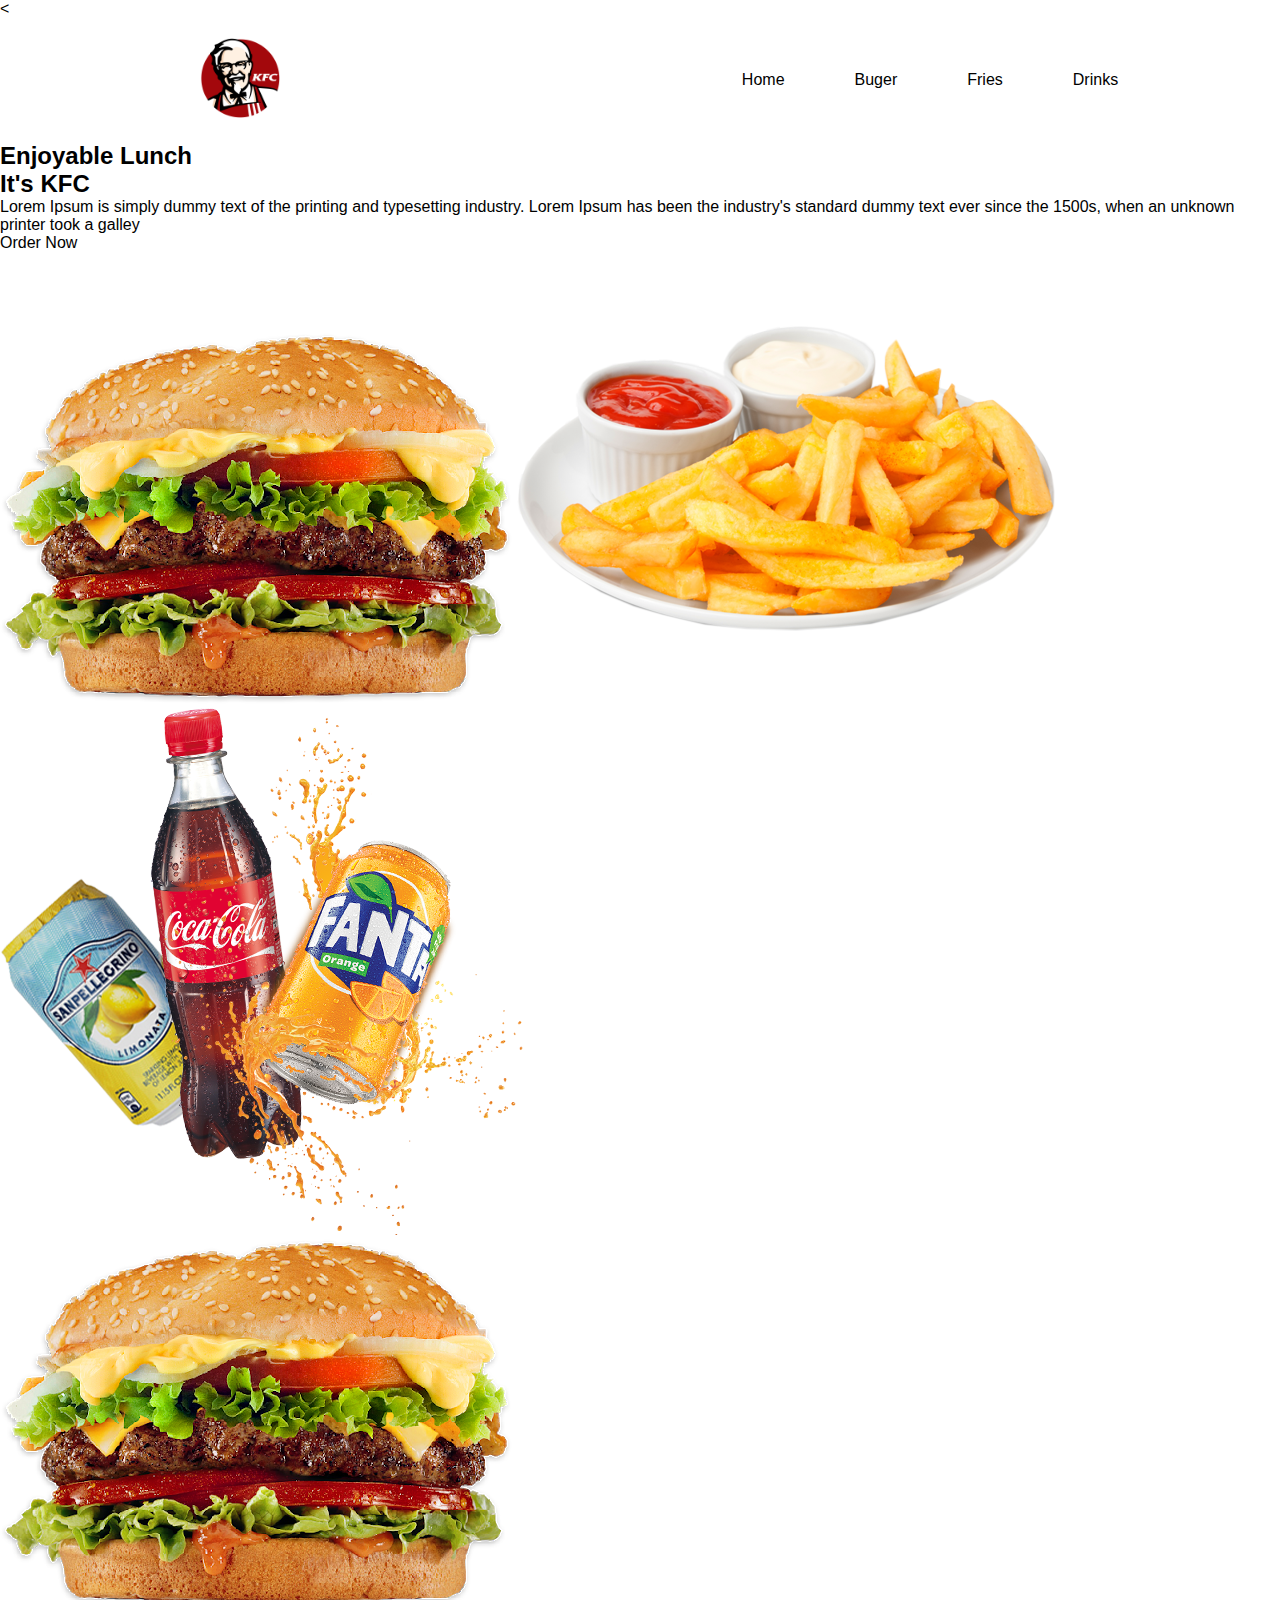
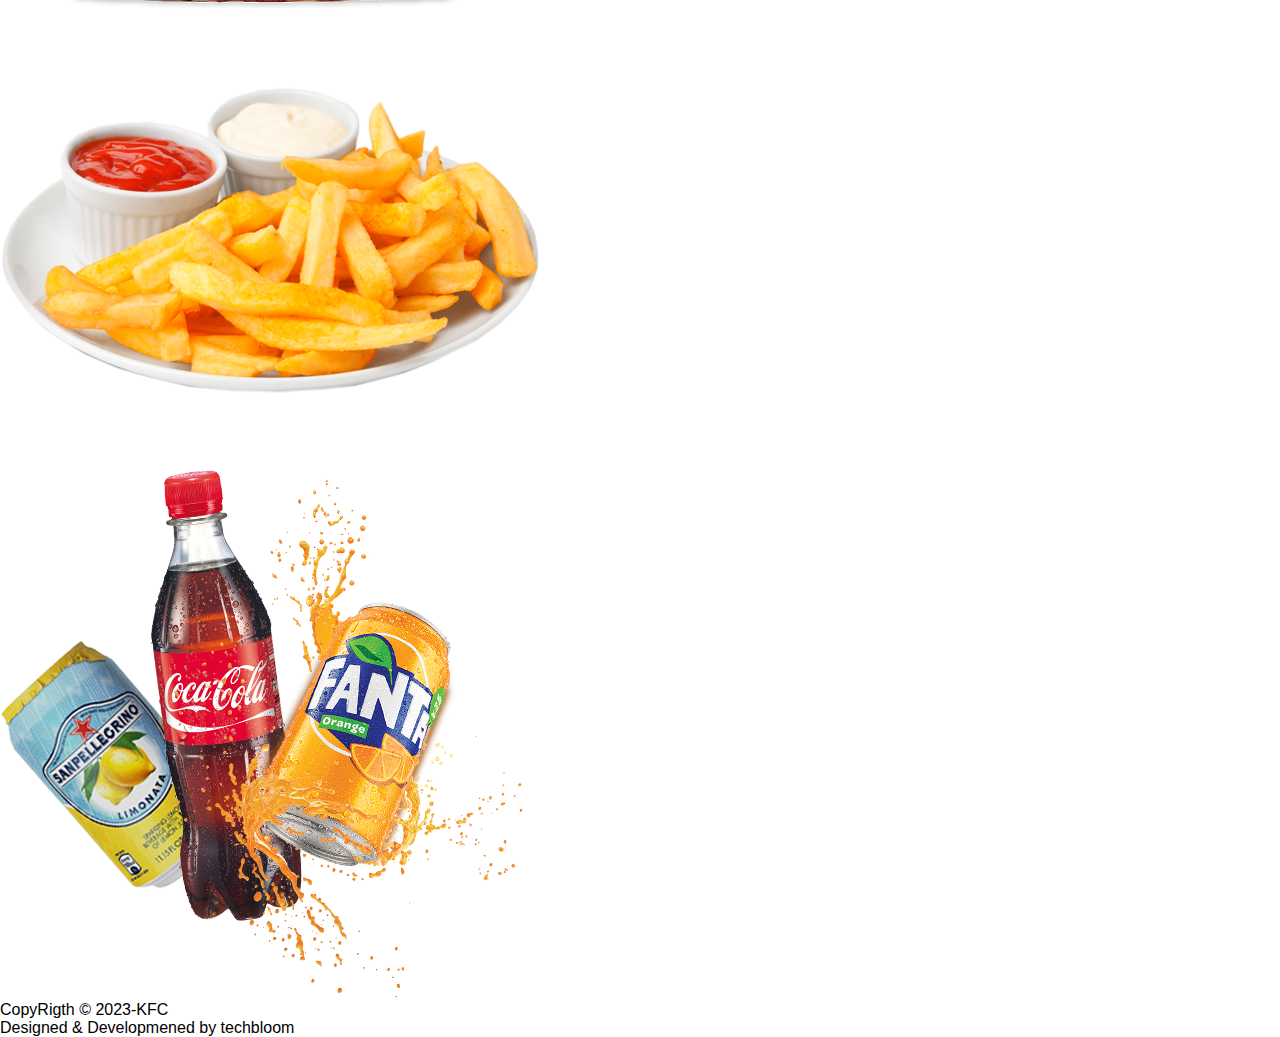
<file: index.html>
<!DOCTYPE html>
<html lang="en">
<head>
    <meta charset="UTF-8">
    <meta http-equiv="X-UA-Compatible" content="IE=edge">
    <meta name="viewport" content="width=device-width, initial-scale=1.0">
    <title>KFC Promation</title>
    <link rel="stylesheet" href="index.css">
    <<link rel="stylesheet" href="https://cdnjs.cloudflare.com/ajax/libs/font-awesome/6.4.2/css/all.min.css" integrity="sha512-z3gLpd7yknf1YoNbCzqRKc4qyor8gaKU1qmn+CShxbuBusANI9QpRohGBreCFkKxLhei6S9CQXFEbbKuqLg0DA==" crossorigin="anonymous" referrerpolicy="no-referrer" />
</head>
<body>
    <header>
        <!-- menu checkbox-->
        <input type="checkbox" name="" id="menu-show">
        <!-- logo -->
        <a href="#" class="logo"><img src="logo.png" alt=""></a>
        <!-- menu links -->
        <ul class="menu">
            <li><a href="#">Home</a></li>
            <li><a href="#">Buger</a></li>
            <li><a href="#">Fries</a></li>
            <li><a href="#">Drinks</a></li>
        </ul>
        <!-- menu icons -->
        <label for="menu-show"> <i class="fas fa-bars"></i></label>
        <label for="menu-show"><i class="fas fa-times" ></i></label>

    </header>
    <!-- Image slider Radio  -->
    <input type="radio" id="buger" name="rd" checked >
    <input type="radio" id="coke" name="rd">
    <input type="radio" id="fries" name="rd">
    <!-- container -->
    <div class="container">
        <div class="text-box">
           <h2>Enjoyable Lunch<br>It's <span>KFC</span></h2>
           <p>Lorem Ipsum is simply dummy text of the printing and 
            typesetting industry. Lorem Ipsum has been the industry's 
            standard dummy text ever since the 1500s, when an unknown 
            printer took a galley</p> 
           <a href="#">Order Now</a>
        </div>
        <div class="bg-img">
            <img src="burger.png" alt="">
            <img src="fries.png" alt="">
            <img src="coke.png" alt="">
        </div>
    </div>
    <!-- image slide -->
    <ul class="thumb">
        <li><label for="burger"><img src="burger.png" alt=""></label></li>
        <li><label for="fries"><img src="fries.png" alt=""></label></li>
        <li><label for="coke"><img src="coke.png" alt=""></label></li>

    </ul>
    <!-- shape -->
    <div class="shape red"></div>
    <div class="shape yellow"></div>
    <div class="shape orange"></div>

    <!-- footer -->
    <footer>
        <div class="social">
            <a href=""><i class="fab fa-facebook-square"></i></a>
            <a href=""><i class="fab fa-instagram"></i></a>
            <a href=""><i class="fab fa-twitter-square "></i></a>
            <a href=""><i class="fab fa-youtube-square "></i></a>
        </div>
        <div class="credit">
            <p>CopyRigth &copy; 2023-KFC</p>
            <p>Designed & Developmened by techbloom</p>
        </div>
    </footer>
</body>
</html>
</file>
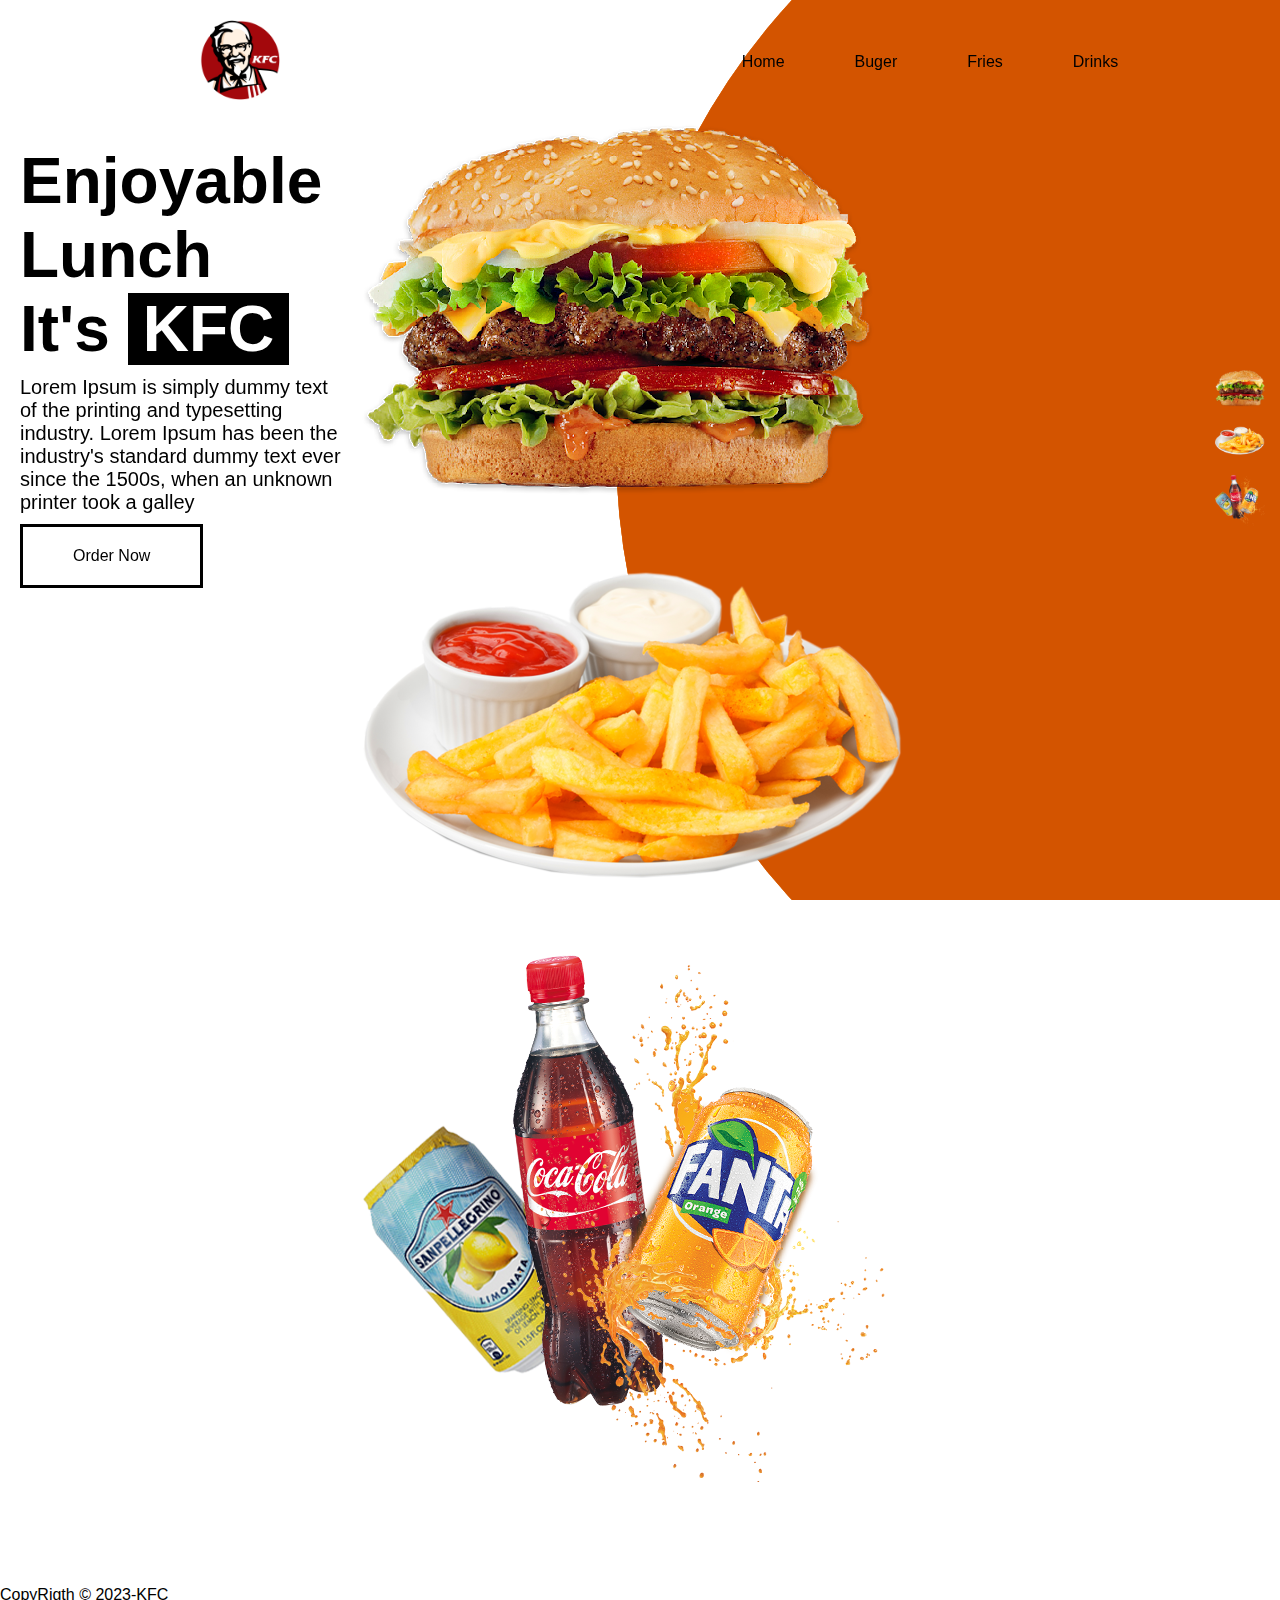
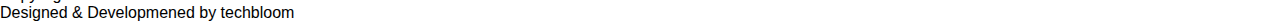
<file: index2.html>
<!DOCTYPE html>
<html lang="en">
<head>
    <meta charset="UTF-8">
    <meta http-equiv="X-UA-Compatible" content="IE=edge">
    <meta name="viewport" content="width=device-width, initial-scale=1.0">
    <title>KFC Promation</title>
    <link rel="stylesheet" href="style2.css">
    <link rel="stylesheet" href="https://cdnjs.cloudflare.com/ajax/libs/font-awesome/6.4.2/css/all.min.css" integrity="sha512-z3gLpd7yknf1YoNbCzqRKc4qyor8gaKU1qmn+CShxbuBusANI9QpRohGBreCFkKxLhei6S9CQXFEbbKuqLg0DA==" crossorigin="anonymous" referrerpolicy="no-referrer" />
</head>
<body>
    <header>
        <!-- menu checkbox-->
        <input type="checkbox" name="" id="menu-show">
        <!-- logo -->
        <a href="#" class="logo"><img src="logo.png" alt=""></a>
        <!-- menu links -->
        <ul class="menu">
            <li><a href="#">Home</a></li>
            <li><a href="#">Buger</a></li>
            <li><a href="#">Fries</a></li>
            <li><a href="#">Drinks</a></li>
        </ul>
        <!-- menu icons -->
        <label for="menu-show"> <i class="fas fa-bars"></i></label>
        <label for="menu-show"><i class="fas fa-times" ></i></label>

    </header>
    <!-- Image slider Radio  -->
    <input type="radio" id="buger" name="rd" checked >
    <input type="radio" id="coke" name="rd">
    <input type="radio" id="fries" name="rd">
    <!-- container -->
    <div class="container">
        <div class="text-box">
           <h2>Enjoyable Lunch<br>It's <span>KFC</span></h2>
           <p>Lorem Ipsum is simply dummy text of the printing and 
            typesetting industry. Lorem Ipsum has been the industry's 
            standard dummy text ever since the 1500s, when an unknown 
            printer took a galley</p> 
           <a href="#">Order Now</a>
        </div>
        <div class="bg-img">
            <img src="burger.png" alt="">
            <img src="fries.png" alt="">
            <img src="coke.png" alt="">
        </div>
    </div>
    <!-- image slide -->
    <ul class="thumb">
        <li><label for="burger"><img src="burger.png" alt=""></label></li>
        <li><label for="fries"><img src="fries.png" alt=""></label></li>
        <li><label for="coke"><img src="coke.png" alt=""></label></li>

    </ul>
    <!-- shape -->
    <div class="shape red"></div>
    <div class="shape yellow"></div>
    <div class="shape orange"></div>

    <!-- footer -->
    <footer>
        <div class="social">
            <a href=""><i class="fab fa-facebook-square"></i></a>
            <a href=""><i class="fab fa-instagram"></i></a>
            <a href=""><i class="fab fa-twitter-square "></i></a>
            <a href=""><i class="fab fa-youtube-square "></i></a>
        </div>
        <div class="credit">
            <p>CopyRigth &copy; 2023-KFC</p>
            <p>Designed & Developmened by techbloom</p>
        </div>
    </footer>
</body>
</html>
</file>
<file: index.css>
/* reset */
*{
    margin: 0;
    padding:0;
    box-sizing: border-box;
    font-family:sans-serif;
}
/* common */
body{
    background-color: #fff;
    width: 100%;
    min-height: 100vh;

}
a{
    text-decoration: none;
    color: #000;
    transition: all 0.3s ease-in;
}
li{
    list-style: none;
    cursor: pointer;
    transition: all 0.3s ease-in;
}
li:hover{
    transform: scale(1.1);

}
label{
    cursor: pointer;
}
input[type="radio"],input[type="checkbox"]{
    display: none;
}
/* header */
header{
    width: 100%;
    padding: 20px 200px;
    display: flex;
    justify-content: space-between;
    align-items: center;
    overflow: hidden;
    

}
header .logo{
    position: relative;
    z-index: 101;
    max-width:80px;
    text-align:center;

}
header .logo img{
    width: 100%;
}

/* navigatin items */
header .menu{
    max-width: 300px;
    position: relative;
    z-index: 101;
    display: flex;
    justify-content: center;
    align-items: center;

}
header .menu li{
    margin: 0 15px;
    padding: 10px 20px;

}
/* menu icons */
header label{
    position: absolute;
    z-index: 101;
    top: 40px;
    right: 50px;	

}
header label i{
    font-size: 1.5rem;
    color:#000;
}
</file>
<file: style2.css>
/* reset */
*{
    margin: 0;
    padding:0;
    box-sizing: border-box;
    font-family:sans-serif;
}
/* common */
body{
    background-color: #fff;
    width: 100%;
    min-height: 100vh;

}
a{
    text-decoration: none;
    color: #000;
    transition: all 0.3s ease-in;
}
li{
    list-style: none;
    cursor: pointer;
    transition: all 0.3s ease-in;
}
li:hover{
    transform: scale(1.1);

}
label{
    cursor: pointer;
}
input[type="radio"],input[type="checkbox"]{
    display: none;
}
/* header */
header{
    width: 100%;
    padding: 20px 200px;
    display: flex;
    justify-content: space-between;
    align-items: center;
    overflow: hidden;
    

}
header .logo{
    position: relative;
    z-index: 101;
    max-width:80px;
    text-align:center;

}
header .logo img{
    width: 100%;
}

/* navigatin items */
header .menu{
    max-width: 300px;
    position: relative;
    z-index: 101;
    display: flex;
    justify-content: center;
    align-items: center;

}
header .menu li{
    margin: 0 15px;
    padding: 10px 20px;

}
/* menu icons */
header label{
    position: absolute;
    z-index: 101;
    top: 40px;
    right: 50px;	

}
header label i{
    font-size: 1.5rem;
    color:#000;
}
.container{
    position: relative;
    z-index: 100;
    min-height: 75vh;
    width: 100%;
    display: flex;
    justify-content: space-evenly;
    align-items: 0 20px;
    margin-bottom: 100px;
    overflow: hidden;
}
/* Text */

.container .text-box{
    width: 600px;
    padding: 20px;
    text-align: left;
    
}
.container .text-box h2{
    font-size: 4rem;
}
.container .text-box h2 span{
    padding: 0 15px;
    background-color: black;
    color:#fff;

}
.container .text-box p{
    font-size: 20px;
    margin:10px 0 ;
}
.container .text-box a{
    display: inline-block;
    padding: 20px 50px;
    border :3px #000 solid;
    color: #000;

}
.container .text-box a:hover{
    background-color: #000;
    color: #fff;
}
/* Images */
.container .big-img{
    max-width: 550px;
    width: 100%;
    overflow: hidden;
}
.container .big-img img {
    width: 100%;
    transition: all 0.5s ease-in;
}
.container .big-img img:nth-child(3){
    width: 90%;
}
/*shape  */
.shape{
    position: fixed;
    bottom: 0;
    left:0;
    width: 100%;
    height: 100%;
    clip-path: circle(60% at right);
    
}
.red {
    background-color: #c0392b;
}
.orange{
    background-color: #d35400;
}
.yellow{
        background-color: #f39c12;
    
}
/* image slide menue */
.thumb{
    position:fixed;
    top: 50%;
    transform: translateY(-50%);
    right:5px;
    padding: 10px;
    z-index:101;
    
}

.thumb li{
    margin: 10px 0;
    transition: all 0.3s ease-in;
}
.thumb img {
    max-width: 50px;
}
</file>
